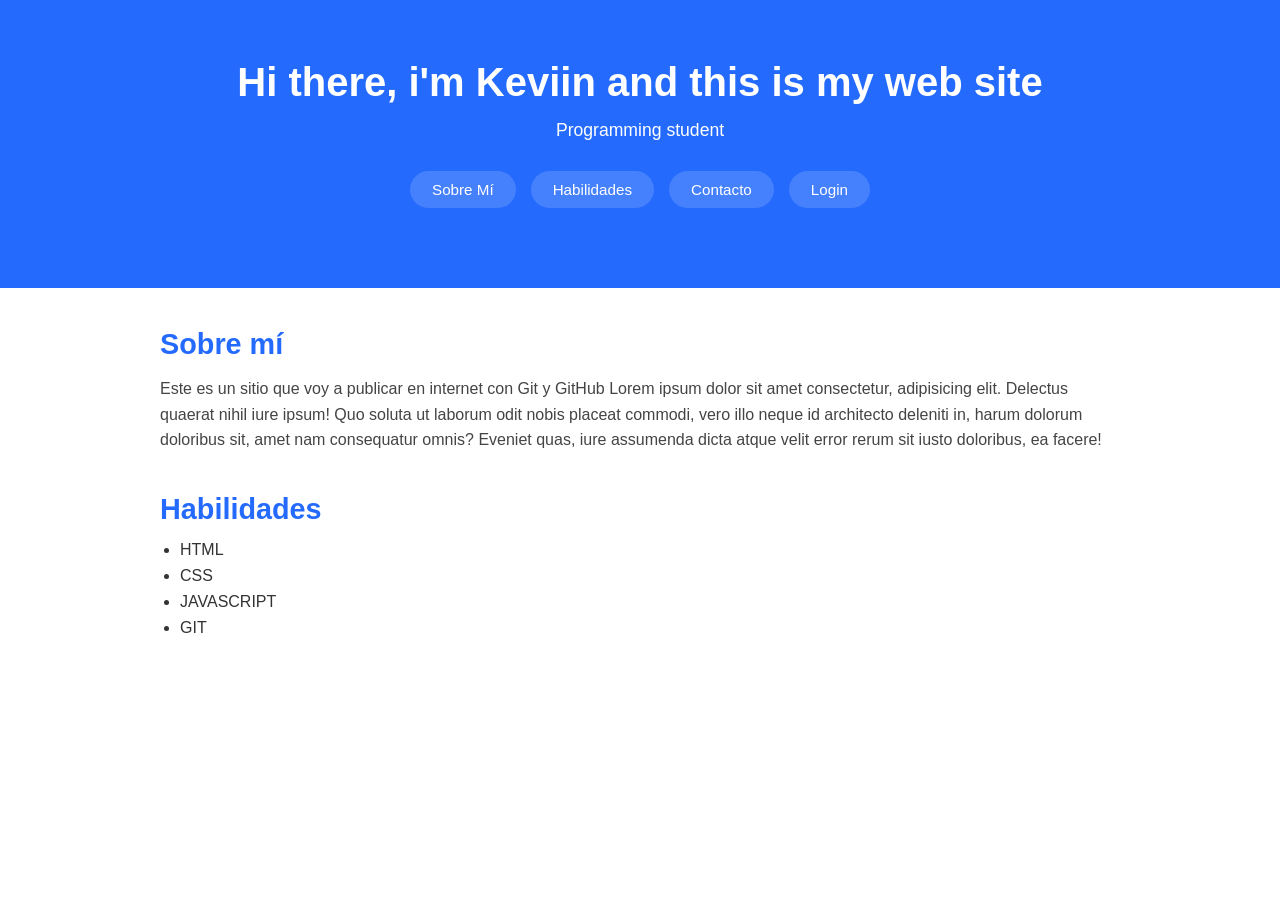
<file: index.html>
<!DOCTYPE html>
<html lang="es">
<head>
    <meta charset="UTF-8">
    <meta name="viewport" content="width=device-width, initial-scale=1.0">
    <title>Sitio de KeviinRios</title>
    <link rel="stylesheet" href="diseños/diseños.css">
</head>
<body>

    <header class="hero">
        <h1>Hi there, i'm Keviin and this is my web site</h1>
        <p class="subtitle">Programming student</p>
        <div class="buttons">
            <a href="#sobre-mi" class="btn">Sobre Mí</a>
            <a href="#habilidades" class="btn">Habilidades</a>
            <a href="#contacto" class="btn">Contacto</a>
            <a href="login.html" class="btn">Login</a>
        </div>
    </header>

    <main>
        <section id="sobre-mi" class="section">
            <h2>Sobre mí</h2>
            <p>Este es un sitio que voy a publicar en internet con Git y GitHub Lorem ipsum dolor sit amet consectetur, adipisicing elit. Delectus quaerat nihil iure ipsum! Quo soluta ut laborum odit nobis placeat commodi, vero illo neque id architecto deleniti in, harum dolorum doloribus sit, amet nam consequatur omnis? Eveniet quas, iure assumenda dicta atque velit error rerum sit iusto doloribus, ea facere!</p>
        </section>

        <section id="habilidades" class="section">
            <h2>Habilidades</h2>
            <ul>
                <li>HTML</li>
                <li>CSS</li>
                <li>JAVASCRIPT</li>
                <li>GIT</li>
            </ul>
        </section>
    </main>

</body>
</html>
</file>
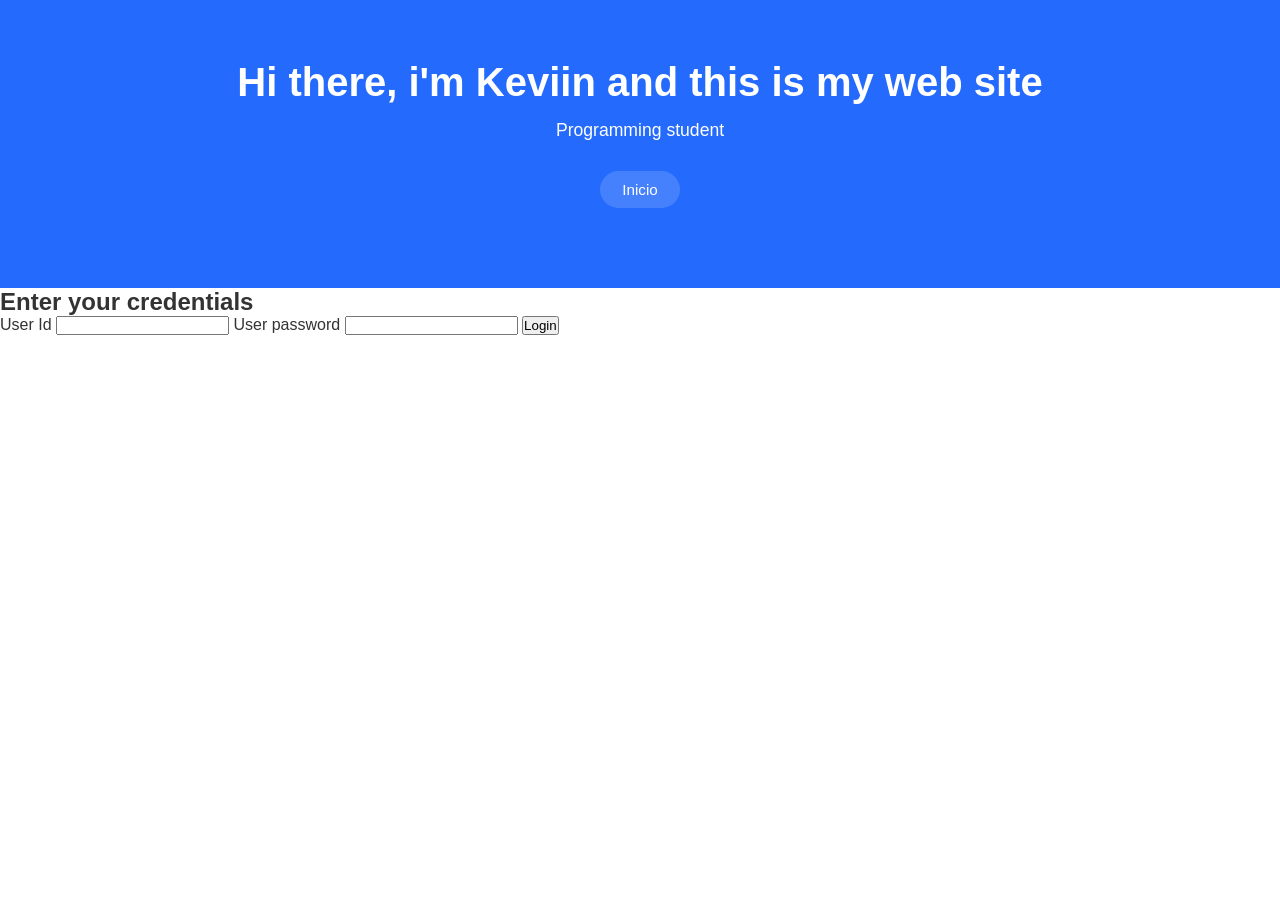
<file: login.html>
<!DOCTYPE html>
<html lang="es">
<head>
    <meta charset="UTF-8">
    <meta name="viewport" content="width=device-width, initial-scale=1.0">
    <title>Sitio de KeviinRios</title>
    <link rel="stylesheet" href="diseños/diseños.css">
    <script src="java/usuarios.js" defer></script>
    <script src="java/login.js" defer></script>
</head>
<body>

<header class="hero">
    <h1>Hi there, i'm Keviin and this is my web site</h1>
    <p class="subtitle">Programming student</p>
    <div class="buttons">
        <a href="index.html" class="btn">Inicio</a>
    </div>
</header>

<section class="section">

    <div class="titulo">
        <h1>Enter your credentials</h1>
    </div>

    <form id="login1" class="boxa">
        <label for="uses-id">User Id</label>
        <input id="uses-id" name="uses-id">

        <label for="user-password">User password</label>
        <input id="password" name="user-password">

        <button type="submit" class="boton">Login</button>
    </form>

    <p id="mensaje-login" class="mensaje-error"></p>

</section>

</body>
</html>
</file>
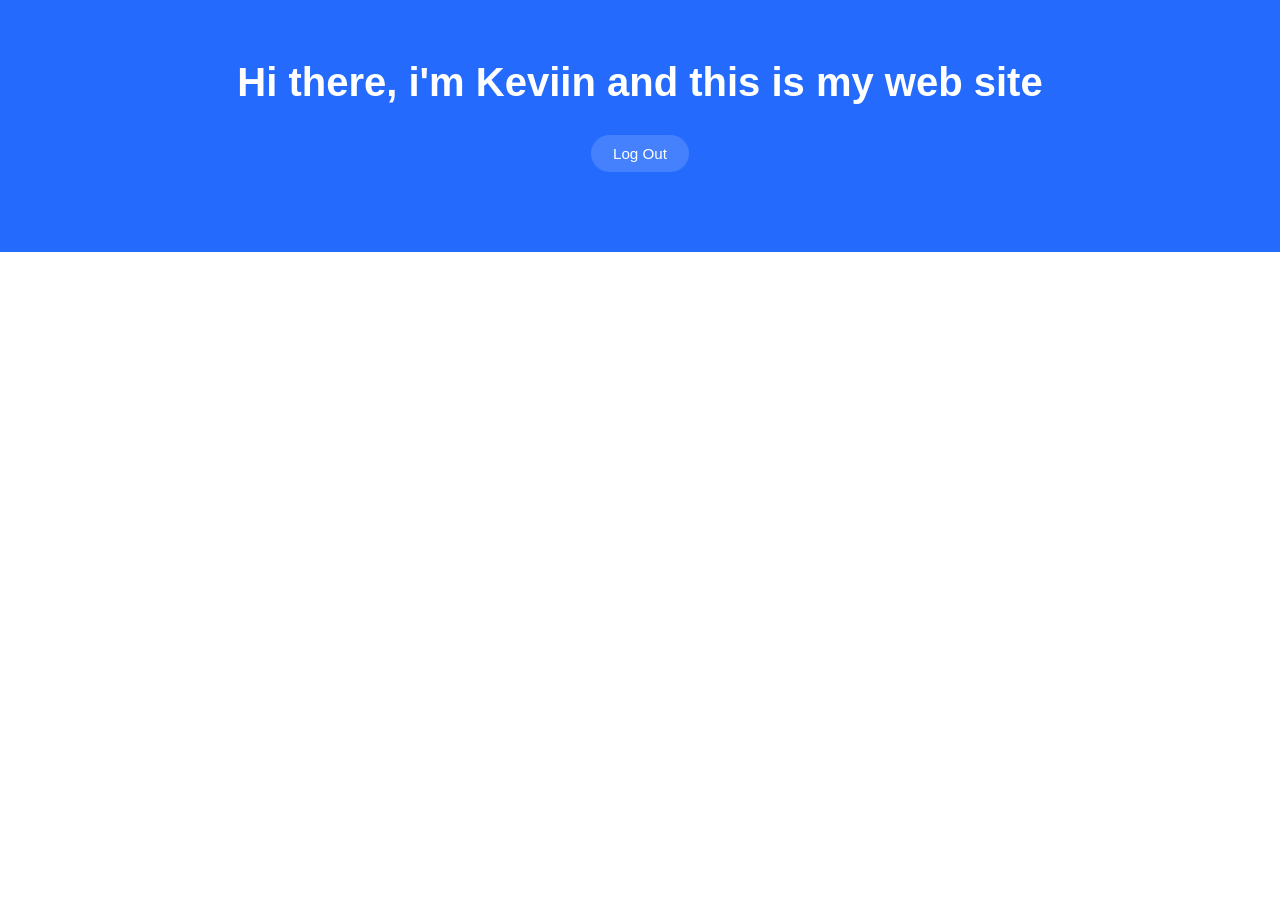
<file: principal.html>
<!DOCTYPE html>
<html lang="es">
<head>
    <meta charset="UTF-8">
    <meta name="viewport" content="width=device-width, initial-scale=1.0">
    <title>Sitio de KeviinRios</title>
    <link rel="stylesheet" href="diseños/diseños.css">
    <script src="java/usuarios.js" defer></script>
    <script src="java/principal.js" defer></script>
</head>
<body>

<header class="hero">
    <h1>Hi there, i'm Keviin and this is my web site</h1>
    <p class="subtitle" id="saludo"></p>
    <div class="buttons">
        <a href="login.html" class="btn">Log Out</a>
    </div>
</header>

</body>
</html>
</file>
<file: diseños/diseños.css>
* {
    margin: 0;
    padding: 0;
    box-sizing: border-box;
}

body {
    font-family: Arial, sans-serif;
    color: #333;
    background-color: #fff;
}

.hero {
    background-color: #246bfd;
    color: white;
    text-align: center;
    padding: 60px 20px 80px 20px;
}

.hero h1 {
    font-size: 2.5rem;
    font-weight: bold;
    margin-bottom: 15px;
}

.subtitle {
    font-size: 1.1rem;
    margin-bottom: 30px;
}

.buttons {
    display: flex;
    justify-content: center;
    gap: 15px;
}

.btn {
    background-color: rgba(255, 255, 255, 0.15);
    color: white;
    padding: 10px 22px;
    border-radius: 20px;
    text-decoration: none;
    font-size: 0.95rem;
    transition: background-color 0.2s ease;
}

.btn:hover {
    background-color: rgba(255, 255, 255, 0.3);
}

main {
    max-width: 1000px;
    margin: 0 auto;
    padding: 40px 20px;
}

.section {
    margin-bottom: 40px;
}

.section h2 {
    color: #246bfd;
    font-size: 1.8rem;
    margin-bottom: 15px;
}

.section p {
    line-height: 1.6;
    color: #444;
}

.section ul {
    list-style-type: disc;
    padding-left: 20px;
}

.section li {
    margin-bottom: 8px;
    font-size: 1rem;
}
</file>
